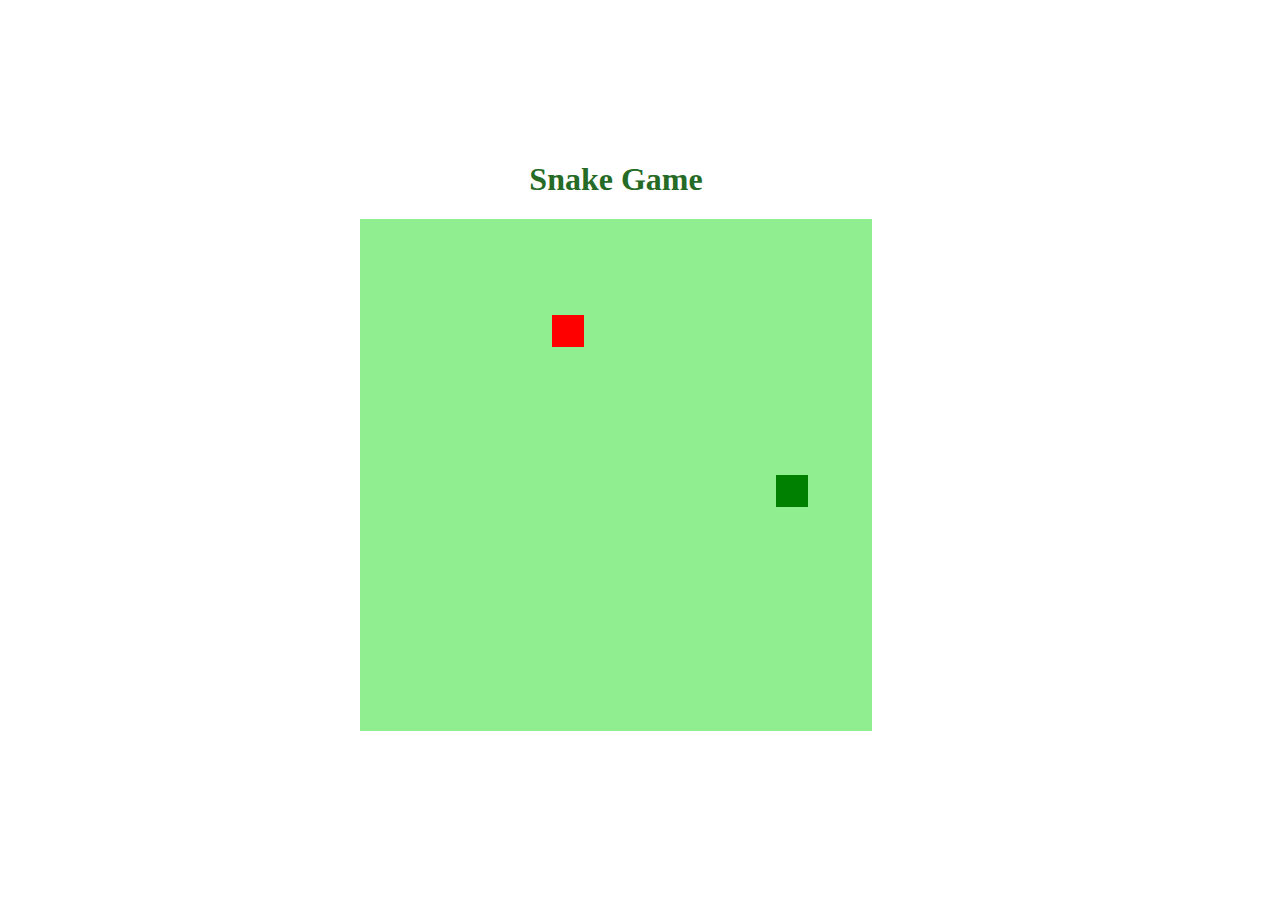
<file: index.html>
<!DOCTYPE html>
<html lang="pt-br">
<head>
    <meta charset="UTF-8">
    <meta name="viewport" content="width=device-width, initial-scale=1.0">
    <meta http-equiv="X-UA-Compatible" content="ie=edge">
    <title>Snake Game</title>
    <link rel="stylesheet" href="syles/styles.css">
    <script defer src="js/script.js"></script>
</head>
<body>
    <h1>Snake Game</h1>
    <canvas id="snake" width="512" height="512"></canvas>
</body>
</html>
</file>
<file: syles/styles.css>
body{
    height: 95vh;
    width: 95vw;
    display: flex;
    flex-direction: column;
    justify-content: center;
    align-items: center;
    background-color:white;
    color: rgb(37, 107, 37);
}
</file>
